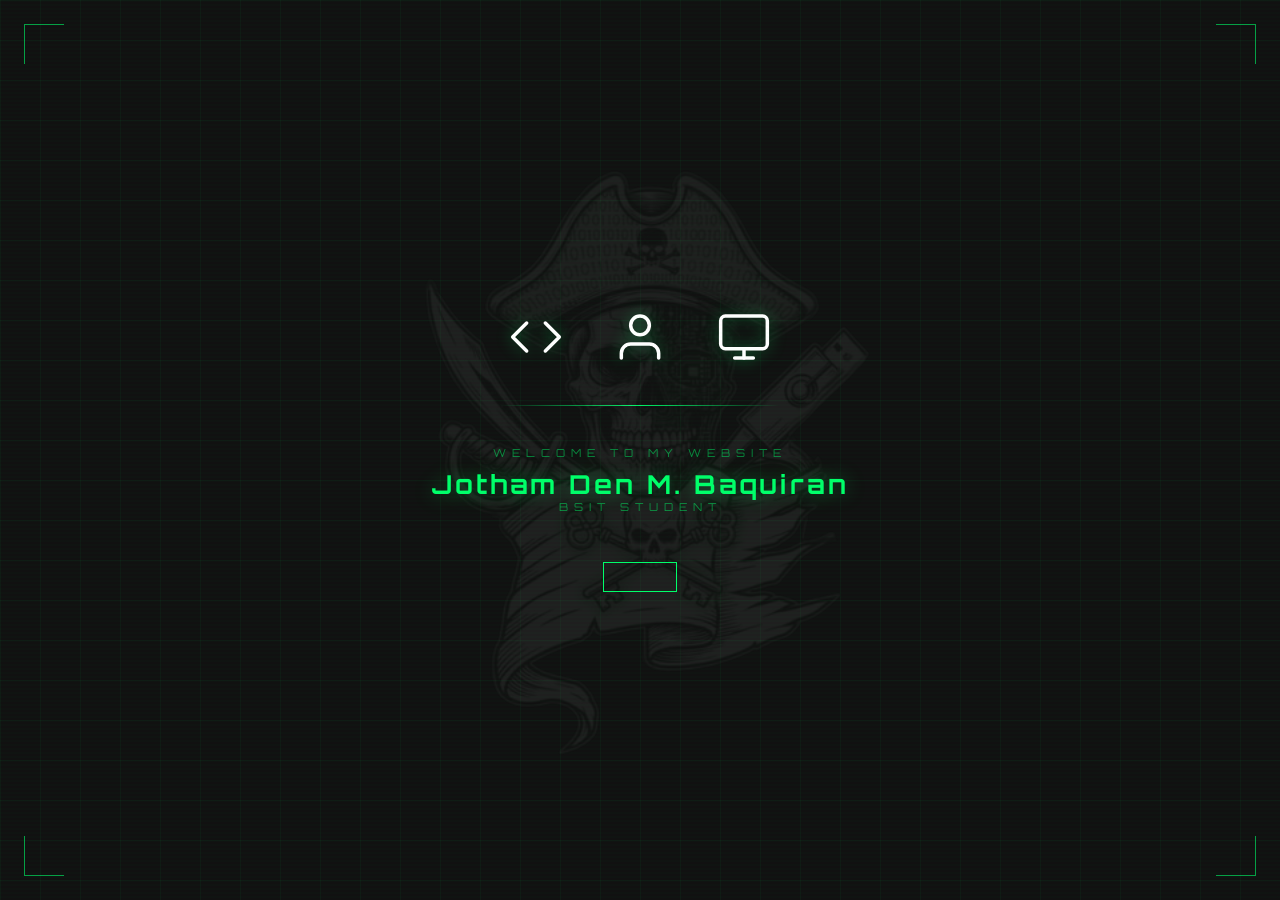
<file: index.html>
<!doctype html>
<html lang="en">
  <head>
    <meta charset="UTF-8" />
    <meta name="viewport" content="width=device-width, initial-scale=1.0" />
    <title>The Dead Flag Captain</title>
    <link rel="icon" href="/images/logo.png" />
    <link
      href="https://fonts.googleapis.com/css2?family=Share+Tech+Mono&family=Orbitron:wght@400;700&display=swap"
      rel="stylesheet"
    />
    <link rel="stylesheet" href="style/loading.css" class="" />
  </head>
  <body>
    <div class="grid-bg"></div>
    <div class="corner tl"></div>
    <div class="corner tr"></div>
    <div class="corner bl"></div>
    <div class="corner br"></div>

    <div id="loader">
      <!-- Background logo -->
      <div class="logo-bg">
        <img src="images/logo.png" alt="logo" />
      </div>

      <div class="icons-row">
        <!-- Code icon -->
        <div class="icon-wrap">
          <svg
            viewBox="0 0 24 24"
            fill="none"
            stroke="white"
            stroke-width="1.5"
            stroke-linecap="round"
            stroke-linejoin="round"
          >
            <polyline points="16 18 22 12 16 6" />
            <polyline points="8 6 2 12 8 18" />
          </svg>
        </div>

        <!-- Person icon -->
        <div class="icon-wrap">
          <svg
            viewBox="0 0 24 24"
            fill="none"
            stroke="white"
            stroke-width="1.5"
            stroke-linecap="round"
            stroke-linejoin="round"
          >
            <path d="M20 21v-2a4 4 0 0 0-4-4H8a4 4 0 0 0-4 4v2" />
            <circle cx="12" cy="7" r="4" />
          </svg>
        </div>

        <!-- Computer icon -->
        <div class="icon-wrap">
          <svg
            viewBox="0 0 24 24"
            fill="none"
            stroke="white"
            stroke-width="1.5"
            stroke-linecap="round"
            stroke-linejoin="round"
          >
            <rect x="2" y="3" width="20" height="14" rx="2" />
            <line x1="8" y1="21" x2="16" y2="21" />
            <line x1="12" y1="17" x2="12" y2="21" />
          </svg>
        </div>
      </div>

      <div class="line"></div>

      <div class="welcome">
        <p>Welcome to my website</p>
        <h1>Jotham Den M. Baquiran</h1>
        <p>BSIT STUDENT</p>
      </div>

      <div class="btn-wrap">
        <button id="enter-btn"><span id="btn-text"></span></button>
      </div>
    </div>

    <script src="scripts/loading.js"></script>
  </body>
</html>
</file>
<file: style/loading.css>
*,
*::before,
*::after {
  margin: 0;
  padding: 0;
  box-sizing: border-box;
}

html {
  font-size: 16px;
}

body {
  background: #111111;
  display: flex;
  align-items: center;
  justify-content: center;
  min-height: 100vh;
  overflow: hidden;
  font-family: "Share Tech Mono", monospace;
}

/* Scanline overlay */
body::after {
  content: "";
  position: fixed;
  inset: 0;
  background: repeating-linear-gradient(
    0deg,
    transparent,
    transparent 2px,
    rgba(0, 255, 106, 0.015) 2px,
    rgba(0, 255, 106, 0.015) 4px
  );
  pointer-events: none;
  z-index: 999;
}

#loader {
  display: flex;
  flex-direction: column;
  align-items: center;
  gap: 2.5rem;
  opacity: 1;
  transition: opacity 1s ease;
  position: relative;
  z-index: 1;
  width: 100%;
  padding: 0 1.5rem;
}

#loader.fade-out {
  opacity: 0;
}

/* Background logo */
.logo-bg {
  position: absolute;
  top: 45%;
  left: 50%;
  transform: translate(-50%, -50%);
  z-index: 0;
  opacity: 0.06;
  pointer-events: none;
  width: 100%;
  max-width: 50rem;
}

.logo-bg img {
  width: 100%;
  height: auto;
  display: block;
}

/* Icons row */
.icons-row {
  display: flex;
  gap: 3rem;
  align-items: center;
}

.icon-wrap {
  display: flex;
  flex-direction: column;
  align-items: center;
  gap: 0.625rem;
  opacity: 0;
  transform: translateY(1.25rem);
  animation: iconIn 0.6s ease forwards;
}

.icon-wrap:nth-child(1) {
  animation-delay: 0.2s;
}
.icon-wrap:nth-child(2) {
  animation-delay: 0.55s;
}
.icon-wrap:nth-child(3) {
  animation-delay: 0.9s;
}

@keyframes iconIn {
  to {
    opacity: 1;
    transform: translateY(0);
  }
}

.icon-wrap svg {
  width: 3.5rem;
  height: 3.5rem;
  filter: drop-shadow(0 0 0.5rem rgba(0, 255, 106, 0.4));
  animation: pulse 3s ease-in-out infinite;
}

.icon-wrap:nth-child(2) svg {
  animation-delay: 0.3s;
}
.icon-wrap:nth-child(3) svg {
  animation-delay: 0.6s;
}

@keyframes pulse {
  0%,
  100% {
    filter: drop-shadow(0 0 0.375rem rgba(0, 255, 106, 0.35));
  }
  50% {
    filter: drop-shadow(0 0 0.875rem rgba(0, 255, 106, 0.7));
  }
}

/* Divider line */
.line {
  width: 0;
  height: 1px;
  background: linear-gradient(90deg, transparent, #00ff6a, transparent);
  animation: lineExpand 0.8s ease 1.4s forwards;
}

@keyframes lineExpand {
  to {
    width: 17.5rem;
  }
}

/* Welcome text */
.welcome {
  text-align: center;
  opacity: 0;
  animation: fadeUp 0.7s ease 1.6s forwards;
}

@keyframes fadeUp {
  from {
    opacity: 0;
    transform: translateY(0.75rem);
  }
  to {
    opacity: 1;
    transform: translateY(0);
  }
}

.welcome p {
  font-family: "Orbitron", monospace;
  font-size: 0.6875rem;
  letter-spacing: 0.375rem;
  color: rgba(0, 255, 106, 0.5);
  text-transform: uppercase;
  margin-bottom: 0.5rem;
}

.welcome h1 {
  font-family: "Orbitron", monospace;
  font-size: 1.625rem;
  font-weight: 700;
  color: #00ff6a;
  letter-spacing: 0.1875rem;
  text-shadow: 0 0 1.25rem rgba(0, 255, 106, 0.4);
}

/* Button */
.btn-wrap {
  opacity: 0;
  animation: fadeUp 0.6s ease 2.3s forwards;
}

#enter-btn {
  background: transparent;
  border: 1px solid #00ff6a;
  color: #00ff6a;
  font-family: "Share Tech Mono", monospace;
  font-size: 0.9375rem;
  letter-spacing: 0.125rem;
  padding: 0.875rem 2.25rem;
  cursor: pointer;
  position: relative;
  overflow: hidden;
  transition:
    background 0.3s,
    color 0.3s,
    box-shadow 0.3s;
}

#enter-btn::before {
  content: "";
  position: absolute;
  inset: 0;
  background: #00ff6a;
  transform: scaleX(0);
  transform-origin: left;
  transition: transform 0.3s ease;
  z-index: 0;
}

#enter-btn:hover::before {
  transform: scaleX(1);
}
#enter-btn:hover {
  color: #111;
  box-shadow: 0 0 1.25rem rgba(0, 255, 106, 0.4);
}

#enter-btn span {
  position: relative;
  z-index: 1;
}

/* Grid bg decoration */
.grid-bg {
  position: fixed;
  inset: 0;
  background-image:
    linear-gradient(rgba(0, 255, 106, 0.04) 1px, transparent 1px),
    linear-gradient(90deg, rgba(0, 255, 106, 0.04) 1px, transparent 1px);
  background-size: 2.5rem 2.5rem;
  pointer-events: none;
  z-index: 0;
}

/* Corner decorations */
.corner {
  position: fixed;
  width: 2.5rem;
  height: 2.5rem;
  border-color: rgba(0, 255, 106, 0.6);
  border-style: solid;
  opacity: 0;
}

.corner.tl {
  border-width: 1px 0 0 1px;
  top: 50vh;
  left: 50vw;
  animation: cornerTL 0.7s cubic-bezier(0.4, 0, 0.2, 1) 0.1s forwards;
}
.corner.tr {
  border-width: 1px 1px 0 0;
  top: 50vh;
  right: 50vw;
  animation: cornerTR 0.7s cubic-bezier(0.4, 0, 0.2, 1) 0.1s forwards;
}
.corner.bl {
  border-width: 0 0 1px 1px;
  bottom: 50vh;
  left: 50vw;
  animation: cornerBL 0.7s cubic-bezier(0.4, 0, 0.2, 1) 0.1s forwards;
}
.corner.br {
  border-width: 0 1px 1px 0;
  bottom: 50vh;
  right: 50vw;
  animation: cornerBR 0.7s cubic-bezier(0.4, 0, 0.2, 1) 0.1s forwards;
}

@keyframes cornerTL {
  0% {
    opacity: 0;
    top: 50vh;
    left: 50vw;
  }
  20% {
    opacity: 1;
  }
  100% {
    opacity: 1;
    top: 1.5rem;
    left: 1.5rem;
  }
}
@keyframes cornerTR {
  0% {
    opacity: 0;
    top: 50vh;
    right: 50vw;
  }
  20% {
    opacity: 1;
  }
  100% {
    opacity: 1;
    top: 1.5rem;
    right: 1.5rem;
  }
}
@keyframes cornerBL {
  0% {
    opacity: 0;
    bottom: 50vh;
    left: 50vw;
  }
  20% {
    opacity: 1;
  }
  100% {
    opacity: 1;
    bottom: 1.5rem;
    left: 1.5rem;
  }
}
@keyframes cornerBR {
  0% {
    opacity: 0;
    bottom: 50vh;
    right: 50vw;
  }
  20% {
    opacity: 1;
  }
  100% {
    opacity: 1;
    bottom: 1.5rem;
    right: 1.5rem;
  }
}

@keyframes fadeIn {
  to {
    opacity: 1;
  }
}

/* Tablet (768px) */
@media (max-width: 48rem) {
  .logo-bg {
    max-width: 30rem;
  }
  .icons-row {
    gap: 2rem;
  }
  .icon-wrap svg {
    width: 2.75rem;
    height: 2.75rem;
  }
  .welcome h1 {
    font-size: 1.25rem;
  }
  .welcome p {
    font-size: 0.625rem;
    letter-spacing: 0.25rem;
  }
  #enter-btn {
    font-size: 0.8125rem;
    padding: 0.75rem 1.75rem;
  }
  @keyframes lineExpand {
    to {
      width: 13rem;
    }
  }
}

/* Mobile (480px) */
@media (max-width: 30rem) {
  .logo-bg {
    max-width: 25rem;
  }
  .icons-row {
    gap: 1.25rem;
  }
  .icon-wrap svg {
    width: 2rem;
    height: 2rem;
  }
  .welcome h1 {
    font-size: 1rem;
    letter-spacing: 0.1rem;
  }
  .welcome p {
    font-size: 0.5625rem;
    letter-spacing: 0.2rem;
  }
  #enter-btn {
    font-size: 0.75rem;
    padding: 0.625rem 1.25rem;
  }
  #loader {
    gap: 1.5rem;
  }
  @keyframes lineExpand {
    to {
      width: 9rem;
    }
  }
}
</file>
